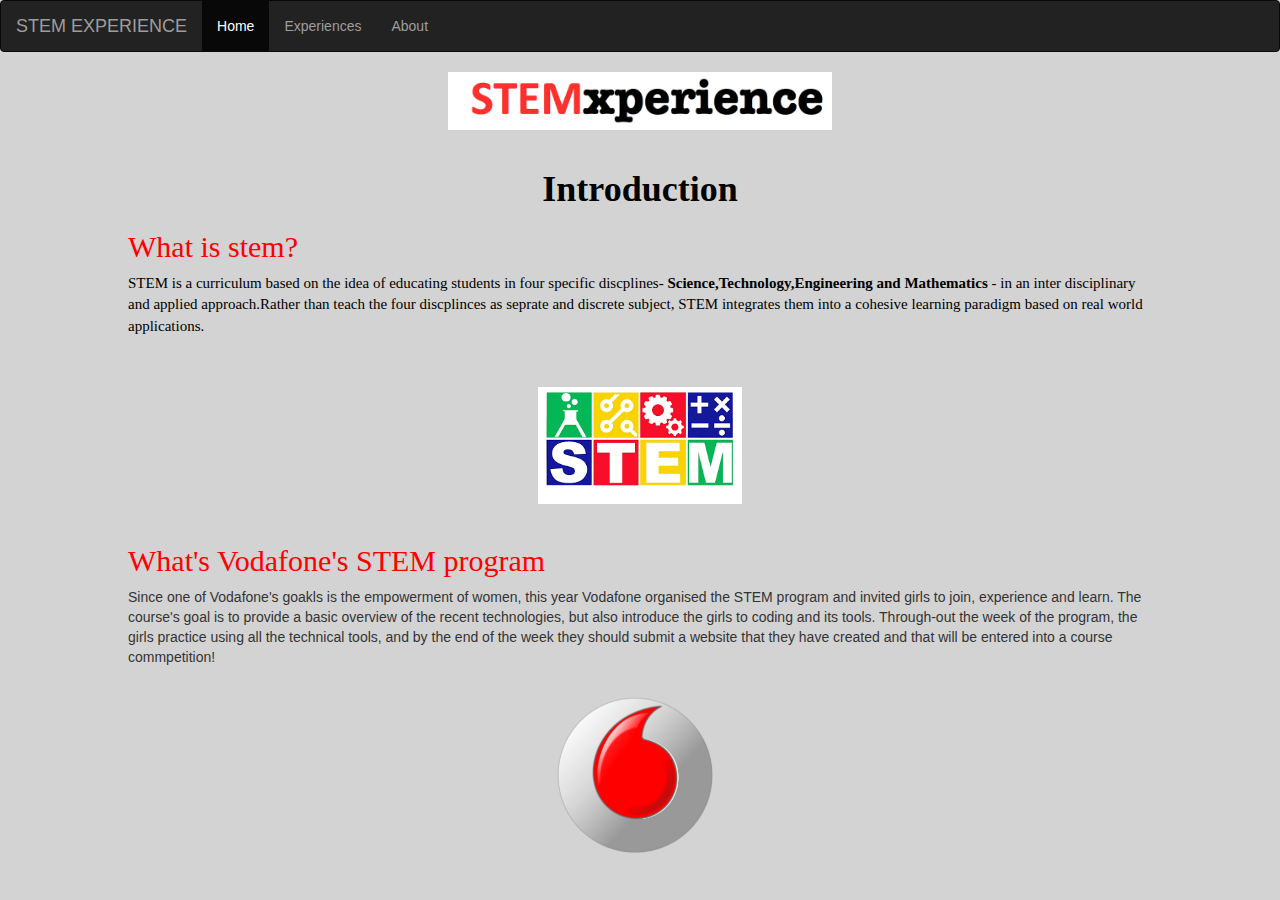
<file: index.html>
<html>
<head>
<title>STEM experiences</title>

 
  
  <link rel="stylesheet" href="https://maxcdn.bootstrapcdn.com/bootstrap/3.3.7/css/bootstrap.min.css">

  <script src="https://ajax.googleapis.com/ajax/libs/jquery/3.2.1/jquery.min.js"></script>

  <script src="https://maxcdn.bootstram/bootstrap/3.3.7/js/bootstrap.min.js"></script>

<link rel="stylesheet" type="text/css" href="index.css">

</head>

<body>

<div>
<nav class="navbar navbar-inverse">
  <div class="container-fluid">
    <div class="navbar-header">
      <a class="navbar-brand" href="#">STEM EXPERIENCE</a>
    </div>
    <ul class="nav navbar-nav">
      <li class="active"><a href="index.html">Home</a></li>
      <li><a href="experiences.html">Experiences</a></li>
      <li><a href="about.html">About</a></li>
    </ul>
    
   

  </div>
</nav>
</div>


 <img class="title" src="unnamed.png" >
   <br>
  <h1 style="color: black;" class="Introduction"><strong>Introduction</strong></h1>

    <div  id="Hintro" style="margin-right: 10%; margin-left:10% ;">
    <h2>What is stem?</h2>
    
      <p> STEM is a curriculum based on the idea of educating students in four specific discplines- <strong> Science,Technology,Engineering and Mathematics </strong>- in an inter
        disciplinary and applied approach.Rather than teach the four discplinces as seprate and discrete subject,
        STEM integrates them into a cohesive learning 
        paradigm based on real world applications.</p> 
        <br> <br>

         <center>
   <img class="stem" src="picture.png">
         </center>
         <br>

        <h2>What's Vodafone's STEM program</h2>
         Since one of Vodafone's goakls is the empowerment of women, this year Vodafone organised the STEM program and invited girls to join, experience and learn. The course's goal is to provide a basic overview of the recent technologies, but also introduce the girls to coding and its tools. Through-out the week of the program, the girls practice using all the technical tools, and by the end of the week they should submit a website that they have created and that will be entered into a course commpetition! 
   </div>
   <br>
<center>
<img src="images/icon.png" style="width: 20%">
</center>
    

    
</body>

</html>
</file>
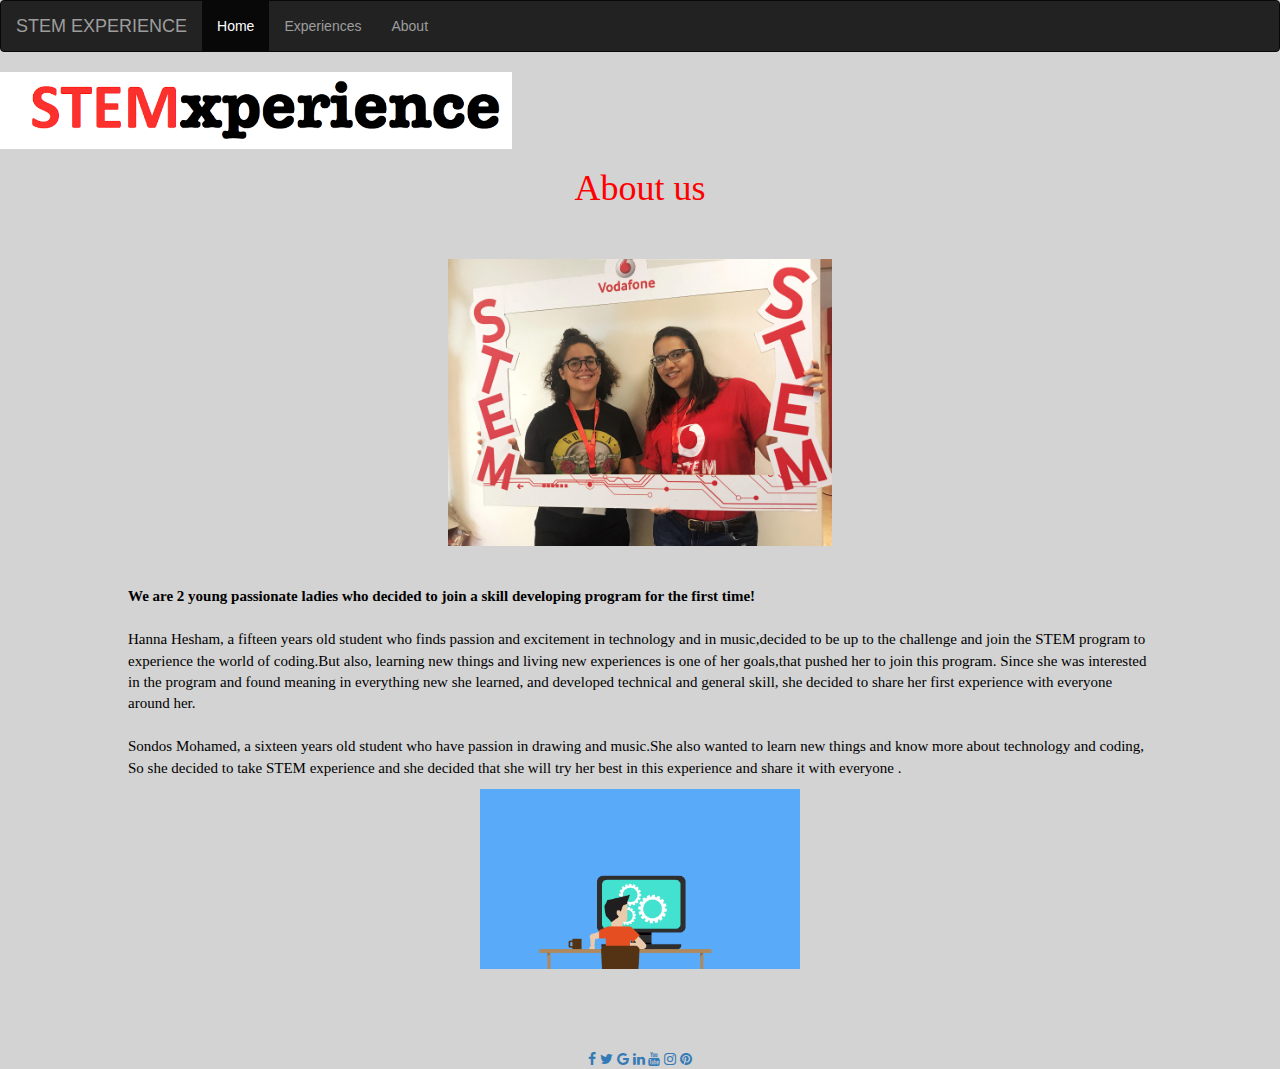
<file: about.html>
<html>
<head>

	<title>About</title>  



  <link rel="stylesheet" href="https://maxcdn.bootstrapcdn.com/bootstrap/3.3.7/css/bootstrap.min.css">

  <script src="https://ajax.googleapis.com/ajax/libs/jquery/3.2.1/jquery.min.js"></script>

  <script src="https://maxcdn.bootstram/bootstrap/3.3.7/js/bootstrap.min.js"></script>

  <link rel="stylesheet" href="https://cdnjs.cloudflare.com/ajax/libs/font-awesome/4.7.0/css/font-awesome.min.css">

	<link rel="stylesheet" type="text/css" href="index.css">

	  
</head>

 <body>
 <nav class="navbar navbar-inverse">
  <div class="container-fluid">
    <div class="navbar-header">
      <a class="navbar-brand" href="#">STEM EXPERIENCE</a>
    </div>
    <ul class="nav navbar-nav">
      <li class="active"><a href="index.html">Home</a></li>
      <li><a href="experiences.html">Experiences</a></li>
      <li><a href="about.html">About</a></li>
    </ul>
  </div>
</nav>

  <div id="stemex">
       <img src="unnamed.png" >
  </div>


  <h1>About us</h1>
      <br>
      <br>
        <div style="text-align: center"><img src="images/stem.jpg" width="30%" /></div>
      <br>
      <br>

<p class="aboutus"><strong style="text-align: center">We are 2 young passionate ladies who decided to join a skill developing program for the first time!</strong>
      <br>
      <br>
      
    Hanna Hesham, a fifteen years old student who finds passion and excitement in technology and in music,decided to be up to the challenge and join the STEM program to experience the world of coding.But also, learning new things and living new experiences is one of her goals,that pushed her to join this program. Since she was interested in the program and found meaning in everything new she learned, and developed technical and general skill, she decided to share her first experience with everyone around her.
     <br>
     <br>

    Sondos Mohamed, a sixteen years old student who have passion in drawing and music.She also wanted to learn new things and know more about technology and coding, So she decided to take STEM experience and she decided that she will try her best in this experience and share it with everyone .
</p>
<div style="text-align: center">
<img src="images/lap.gif" width="25%"/>
</div>
   
   <center>
   <br><br><br><br>
<a href="https://www.facebook.com/" class="fa fa-facebook"></a>
<a href="#" class="fa fa-twitter"></a>
<a href="https://www.google.com.eg/webhp?hl=en&sa=X&ved=0ahUKEwidlcrb8N3VAhWGchQKHW93C5wQPAgD" class="fa fa-google"></a>
<a href="#" class="fa fa-linkedin"></a>
<a href="https://www.youtube.com/" class="fa fa-youtube"></a>
<a href="https://www.instagram.com/?hl=en" class="fa fa-instagram"></a>
<a href="https://www.pinterest.com/" class="fa fa-pinterest"></a>

</center> 
</body>
</html>
</file>
<file: index.css>
body {
	background-color:lightgrey; 
}
h2 {
	color: red ;
	text-align: left; 
    font-family: calibri;
}

p {
	font-family: calibri;
	font-size: 15px;
	color: black;
	margin-right: 10%
	margin-left: 10%
}

IMG.displayed {
    display: block;
    margin-left: auto;
    margin-right: auto; }
   

h1 {
	font-family:calibri; 
	text-align:center;
	color: red;
}

#stemex img{
	width: 40%
    }

.stem{ display: block;
 margin-right: 10%;
 margin-left: 10%;
 width: 20% }

 IMG.title{display: block;
 margin-right: auto;
 margin-left: auto;
 width: 30%;}

 #sondos p {margin-right: 5cm;}

li{color: blue; 
font-style: calibri;
}


 .myparagraph{
 	margin-left: 10%;
 	margin-right: 10%;
 	font-family:calibri;
 }

#mycontainer{width: 750px;
height: 100%;
}

.aboutus{color: black;
font-family: calibri;
margin-right: 10%;
margin-left: 10%;}

h1{text-align: center; 
font-family: calibri; 
color: red;

.Introduction{color: black;}

IMG.stem{ float: center;
#sondos { font-style: calibri} 

.Hanna { font-style: calibri;}



#Hintro {
	margin-left: 20%;
	margin-right: 20%;
}

.fa {
    padding: 420px;;
    width: 70px;
    font-size: 70px;
    text-align: center;
    text-decoration: none;
}

/* Add a hover effect if you want */
.fa:hover {
    opacity: 0.7;
}

/* Set a specific color for each brand */

/* Facebook */
.fa-facebook {
    background: #3B5998;
    color: white;
}

/* Twitter */
.fa-twitter {
    background: #55ACEE;
    color: white;
}

#socials {
	margin-top: 300px; 
}
</file>
